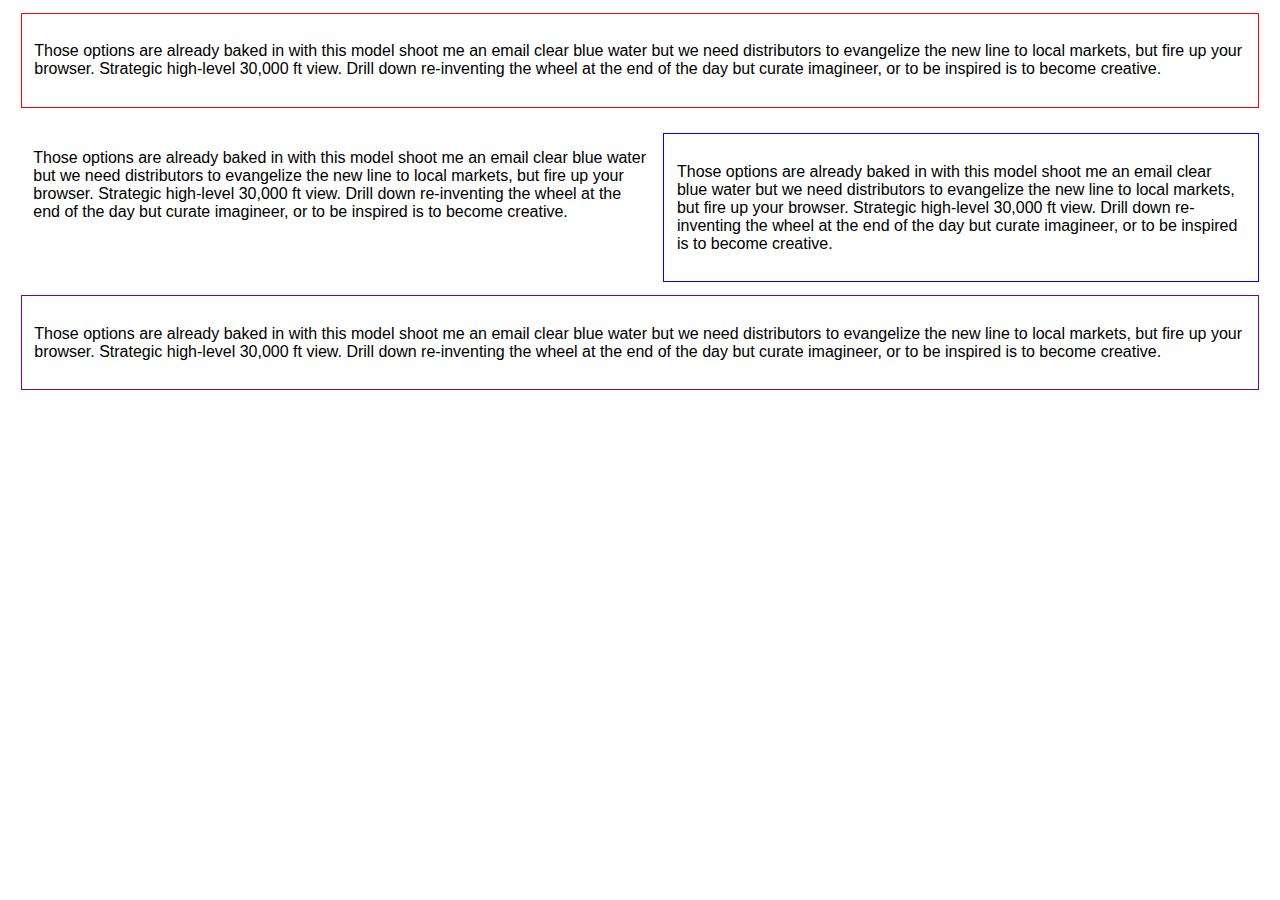
<file: index.html>
<!DOCTYPE html>
<html lang="en">
<head>
    <meta charset="UTF-8">
    <meta name="viewport" content="width=device-width, initial-scale=1.0">
    <meta http-equiv="X-UA-Compatible" content="ie=edge">
    <link rel="stylesheet" href="style.css">
    <title>CSS Positioning</title>
</head>
<body>
    <!-- Use "Ctrl + / to make comments." -->
    <div class="header">
        <p>
            Those options are already baked in with this model shoot me an email clear blue water but we need distributors to evangelize the new line to local markets, but fire up your browser. Strategic high-level 30,000 ft view. Drill down re-inventing the wheel at the end of the day but curate imagineer, or to be inspired is to become creative.
        </p>
    </div>
    <div class="sidebar">
        <p>
            Those options are already baked in with this model shoot me an email clear blue water but we need distributors to evangelize the new line to local markets, but fire up your browser. Strategic high-level 30,000 ft view. Drill down re-inventing the wheel at the end of the day but curate imagineer, or to be inspired is to become creative.
        </p>
    </div>
    <div class="content">
        <p>
            Those options are already baked in with this model shoot me an email clear blue water but we need distributors to evangelize the new line to local markets, but fire up your browser. Strategic high-level 30,000 ft view. Drill down re-inventing the wheel at the end of the day but curate imagineer, or to be inspired is to become creative.
        </p>
    </div>
    <div class="footer">
        <p>
            Those options are already baked in with this model shoot me an email clear blue water but we need distributors to evangelize the new line to local markets, but fire up your browser. Strategic high-level 30,000 ft view. Drill down re-inventing the wheel at the end of the day but curate imagineer, or to be inspired is to become creative.
        </p>
    </div>
</body>
</html>
</file>
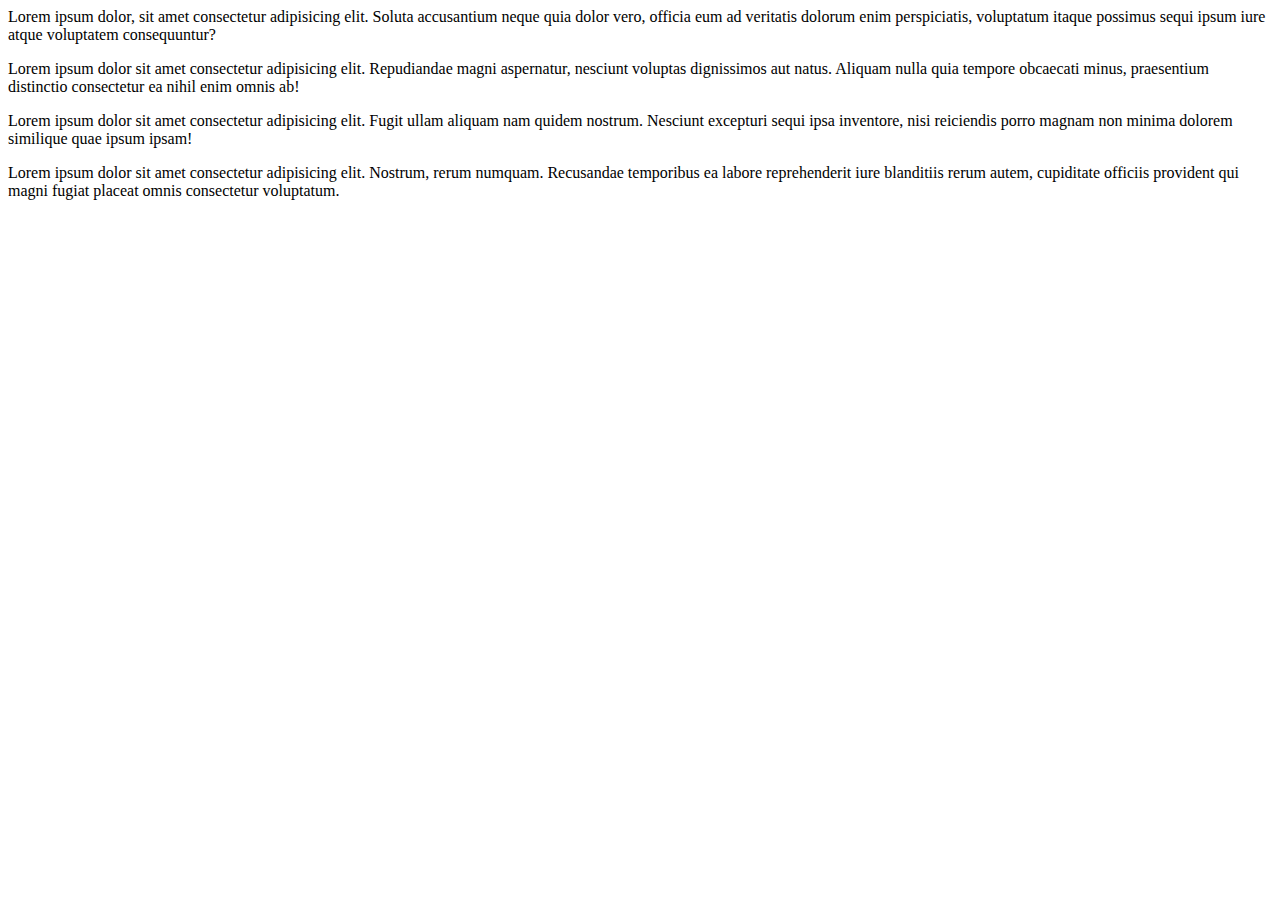
<file: JeffsIndex.html>
<!DOCTYPE html>
<html lang="en">

<head>
    <meta charset="UTF-8">
    <meta name="viewport" content="width=device-width, initial-scale=1.0">
    <meta http-equiv="X-UA-Compatible" content="ie=edge">
    <title>CSS Positioning</title>
    <link rel="stylesheet" href="JeffsStyle.css" />
</head>

<body>
    <div id="redborder">
        Lorem ipsum dolor, sit amet consectetur adipisicing elit. Soluta accusantium neque quia dolor vero, officia eum
        ad veritatis dolorum enim perspiciatis, voluptatum itaque possimus sequi ipsum iure atque voluptatem
        consequuntur?
    </div>

    <section>
        <p id="Leftbox">
            Lorem ipsum dolor sit amet consectetur adipisicing elit. Repudiandae magni aspernatur, nesciunt voluptas
            dignissimos aut natus. Aliquam nulla quia tempore obcaecati minus, praesentium distinctio consectetur ea
            nihil enim omnis ab!
        </p>

        <p id="Rightbox">
            Lorem ipsum dolor sit amet consectetur adipisicing elit. Fugit ullam aliquam nam quidem nostrum.
            Nesciunt
            excepturi sequi ipsa inventore, nisi reiciendis porro magnam non minima dolorem similique quae ipsum
            ipsam!
        </p>
    </section>

    <footer>
        Lorem ipsum dolor sit amet consectetur adipisicing elit. Nostrum, rerum numquam. Recusandae temporibus ea labore
        reprehenderit iure blanditiis rerum autem, cupiditate officiis provident qui magni fugiat placeat omnis
        consectetur voluptatum.
    </footer>
</body>

</html>
</file>
<file: style.css>
/*The syntax for CSS comments is different but the same hot key works. (Ctrl + /)*/

body{
    font-family: Arial, Helvetica, sans-serif;
}
.header, .content, .sidebar, .footer{
    padding: 1%;
    margin: 1%;
}

.header{
    border: 1px solid red;
}
I
.content{
    border: 1px solid green;
    width: 45%;
    position: relative;
    float: left;
}
.sidebar{
    border: 1px solid  blue;
    width: 45%;
    position: relative;
    float:right;
}
.footer{
    clear:both;
    border: 1px solid purple;
}
</file>
<file: JeffsStyle.css>
#redborder {
    border: 20px red;
}

#Leftbox
</file>
